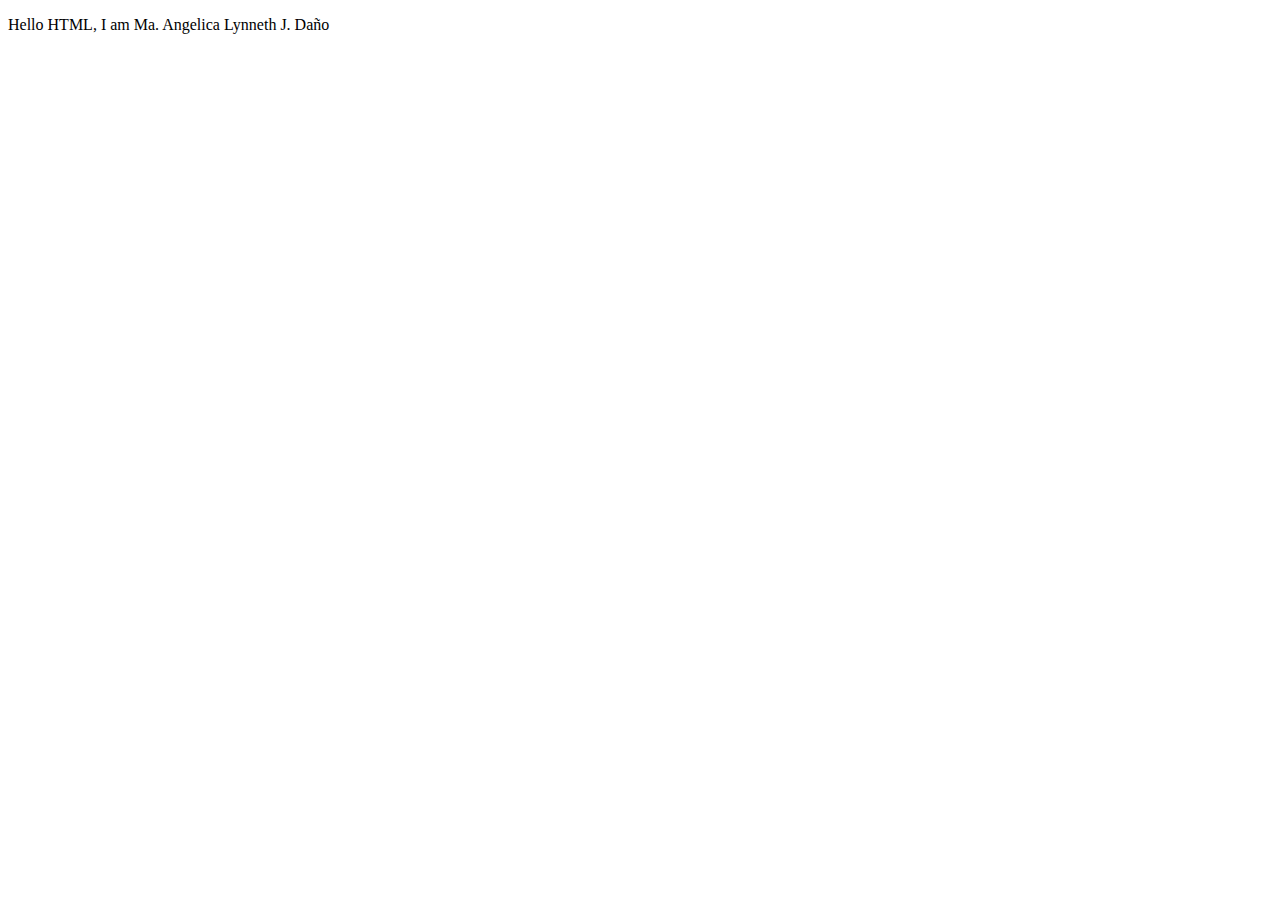
<file: 0. Hello HTML/index.html>
<!-- TODO 0.1: Set the doctype and create the html tag -->
<!DOCTYPE html>
<html>
<!-- TODO 0.2: Add a head with a title. Set the title to your name -->
<head>
    <title>Lynneth</title>
</head>
<!-- TODO 0.3: Add the body with the text "Hello HTML, I am <name>" -->
<body>
    <p>Hello HTML, I am Ma. Angelica Lynneth J. Daño</p>
</body>

</html>
</file>
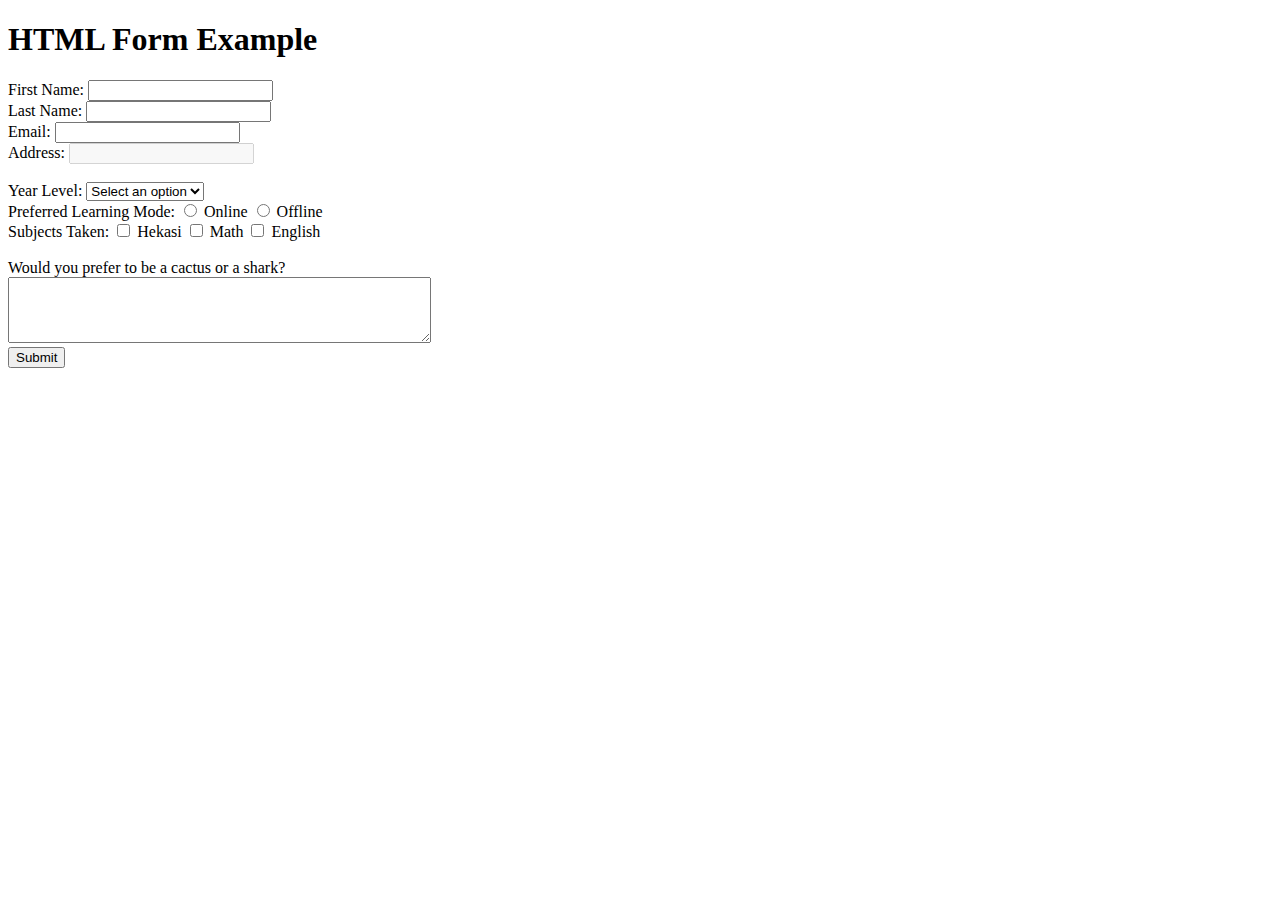
<file: 2. Exploring HTML Form Elements/index.html>
<!DOCTYPE html>
<html>

    <head>
        <title>HTML Form Tags</title>
    </head>

        <body>
            <h1>HTML Form Example</h1>
            <!-- TODO 2.1: Add the container for the form. It should POST to "/submit_form"  -->
            <form action="/submit_form" method="POST">

                <!-- TODO 2.2: Add a first name text field -->
                <label for="firstName">First Name:</label>
                <input type="text" id="firstName" name="firstName" required><br />

                <!-- TODO 2.3: Add a last name text field. The field must be required. -->
                <label for="lastName">Last Name:</label>
                <input type="text" id="lastName" name="lastName" required><br />

                <!-- TODO 2.4: Add an email text field. The field must be read-only. -->
                <label for="email">Email:</label>
                <input type="email" id="email" name="email" readonly><br />

                <!-- TODO 2.5: Add an address text field. The field must be disabled. -->
                <label for="address">Address:</label>
                <input type="text" id="address" name="address" disabled><br /><br />

                <!-- TODO 2.6: Add a year level dropdown. The initial selected value must be "Select an option", but it must not be a valid selection. -->
                <label for="yearLevel">Year Level:</label>
                <select id="yearLevel" name="yearLevel">
                    <option selected disabled>Select an option</option>
                    <option value="first">First Year</option>
                    <option value="second">Second Year</option>
                    <option value="third">Third Year</option>
                    <option value="fourth">Fourth Year</option>
                </select><br />

                <!-- TODO 2.7: Add radio buttons that ask which learning mode the user prefers -->
                <label>Preferred Learning Mode:</label>
                <input type="radio" id="online" name="learningMode" value="online">
                <label for="online">Online</label>
                <input type="radio" id="offline" name="learningMode" value="offline">
                <label for="offline">Offline</label><br />

                <!-- TODO 2.8: Add check boxes that ask which subjects the user has taken -->
                <label>Subjects Taken:</label>
                <input type="checkbox" id="hekasi" name="subjects" value="hekasi">
                <label for="hekasi">Hekasi</label>
                <input type="checkbox" id="math" name="subjects" value="math">
                <label for="math">Math</label>
                <input type="checkbox" id="english" name="subjects" value="english">
                <label for="english">English</label><br /><br />

                <!-- TODO 2.9: Add a text area that asks the user if they would prefer to be a cactus or a shark -->
                <label for="preference">Would you prefer to be a cactus or a shark?</label><br />
                <textarea id="preference" name="preference" rows="4" cols="50"></textarea><br />

                <!-- TODO 2.10: Add a submit button -->
                <input type="submit" value="Submit">

            </form>
        </body>

</html>
</file>
